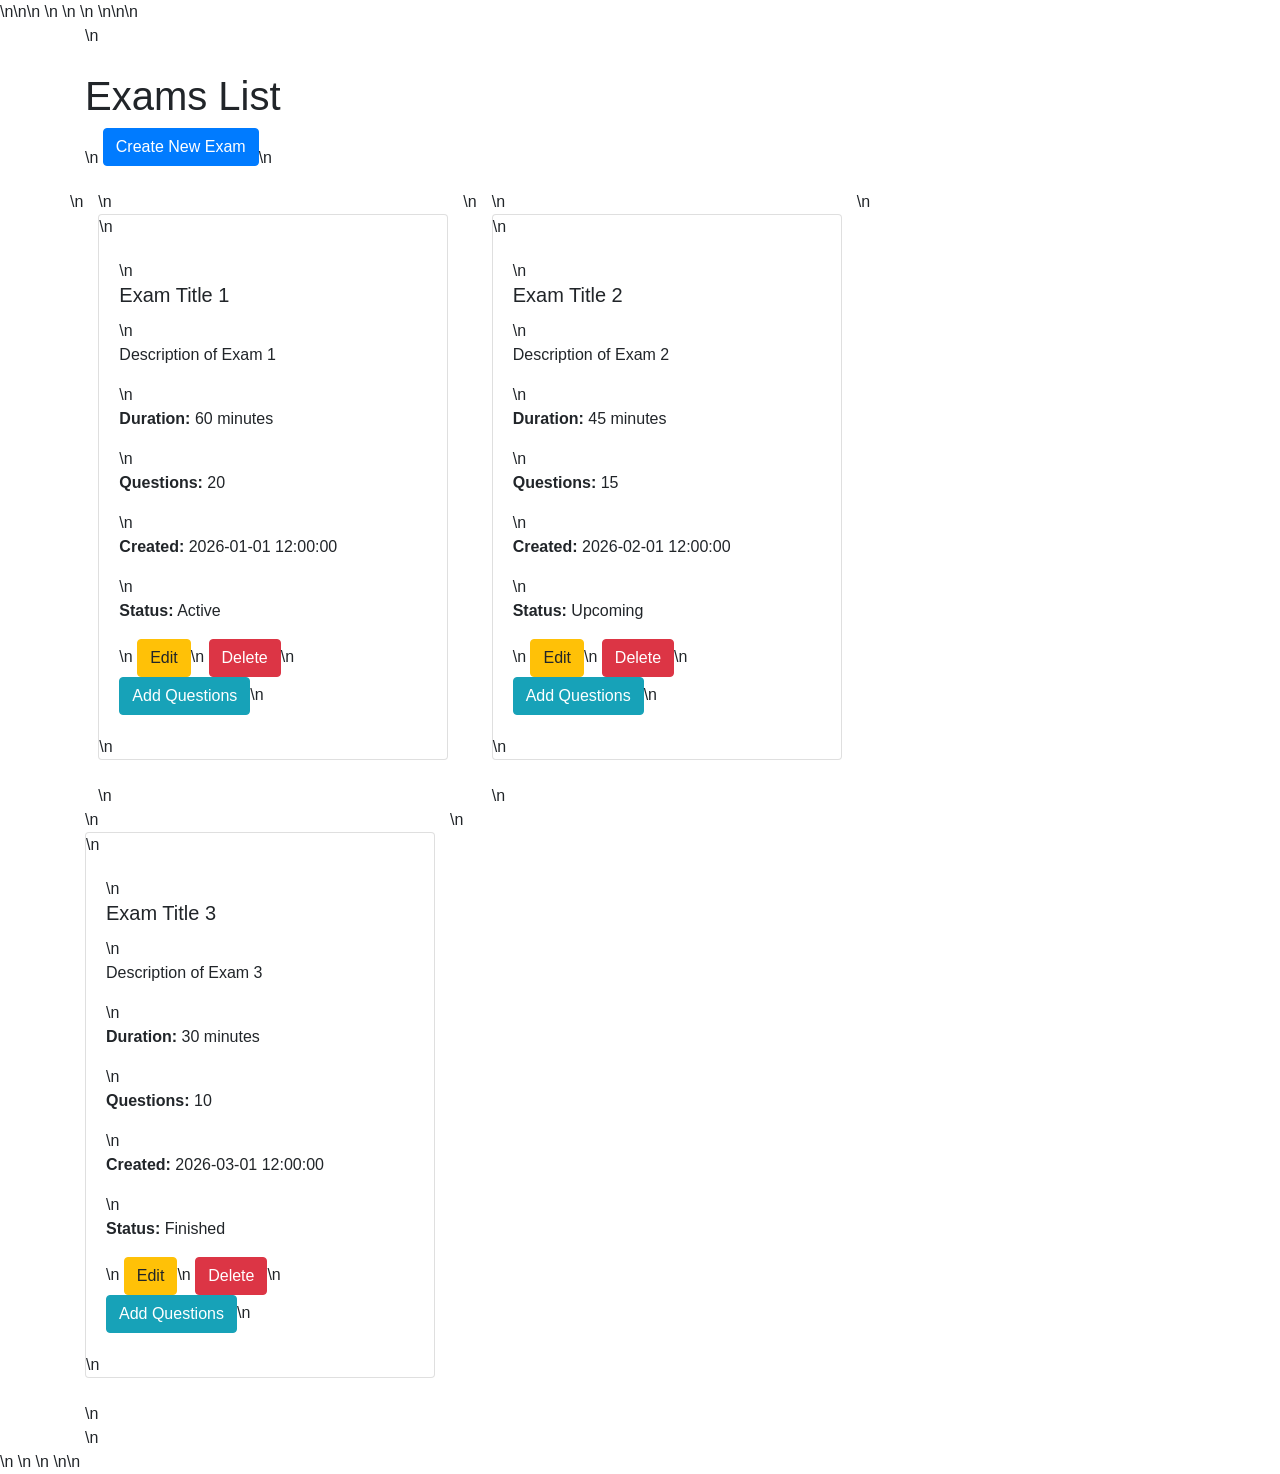
<file: ai_exam_proctoring/templates/admin_list_exams.html>
<!DOCTYPE html>\n<html lang="en">\n<head>\n    <meta charset="UTF-8">\n    <meta name="viewport" content="width=device-width, initial-scale=1.0">\n    <link href="https://stackpath.bootstrapcdn.com/bootstrap/4.5.2/css/bootstrap.min.css" rel="stylesheet">\n    <title>Admin - List Exams</title>\n</head>\n<body>\n    <div class="container">\n        <h1 class="mt-4">Exams List</h1>\n        <a href="/create-exam" class="btn btn-primary mb-4">Create New Exam</a>\n        <div class="row">\n            <div class="col-sm-6 col-md-4">\n                <div class="card mb-4">\n                    <div class="card-body">\n                        <h5 class="card-title">Exam Title 1</h5>\n                        <p class="card-text">Description of Exam 1</p>\n                        <p><strong>Duration:</strong> 60 minutes</p>\n                        <p><strong>Questions:</strong> 20</p>\n                        <p><strong>Created:</strong> 2026-01-01 12:00:00</p>\n                        <p><strong>Status:</strong> Active</p>\n                        <a href="/edit-exam/1" class="btn btn-warning">Edit</a>\n                        <a href="/delete-exam/1" class="btn btn-danger">Delete</a>\n                        <a href="/add-questions/1" class="btn btn-info">Add Questions</a>\n                    </div>\n                </div>\n            </div>\n            <div class="col-sm-6 col-md-4">\n                <div class="card mb-4">\n                    <div class="card-body">\n                        <h5 class="card-title">Exam Title 2</h5>\n                        <p class="card-text">Description of Exam 2</p>\n                        <p><strong>Duration:</strong> 45 minutes</p>\n                        <p><strong>Questions:</strong> 15</p>\n                        <p><strong>Created:</strong> 2026-02-01 12:00:00</p>\n                        <p><strong>Status:</strong> Upcoming</p>\n                        <a href="/edit-exam/2" class="btn btn-warning">Edit</a>\n                        <a href="/delete-exam/2" class="btn btn-danger">Delete</a>\n                        <a href="/add-questions/2" class="btn btn-info">Add Questions</a>\n                    </div>\n                </div>\n            </div>\n            <div class="col-sm-6 col-md-4">\n                <div class="card mb-4">\n                    <div class="card-body">\n                        <h5 class="card-title">Exam Title 3</h5>\n                        <p class="card-text">Description of Exam 3</p>\n                        <p><strong>Duration:</strong> 30 minutes</p>\n                        <p><strong>Questions:</strong> 10</p>\n                        <p><strong>Created:</strong> 2026-03-01 12:00:00</p>\n                        <p><strong>Status:</strong> Finished</p>\n                        <a href="/edit-exam/3" class="btn btn-warning">Edit</a>\n                        <a href="/delete-exam/3" class="btn btn-danger">Delete</a>\n                        <a href="/add-questions/3" class="btn btn-info">Add Questions</a>\n                    </div>\n                </div>\n            </div>\n        </div>\n    </div>\n    <script src="https://code.jquery.com/jquery-3.5.1.slim.min.js"></script>\n    <script src="https://cdn.jsdelivr.net/npm/@popperjs/core@2.11.6/dist/umd/popper.min.js"></script>\n    <script src="https://stackpath.bootstrapcdn.com/bootstrap/4.5.2/js/bootstrap.min.js"></script>\n</body>\n</html>
</file>
